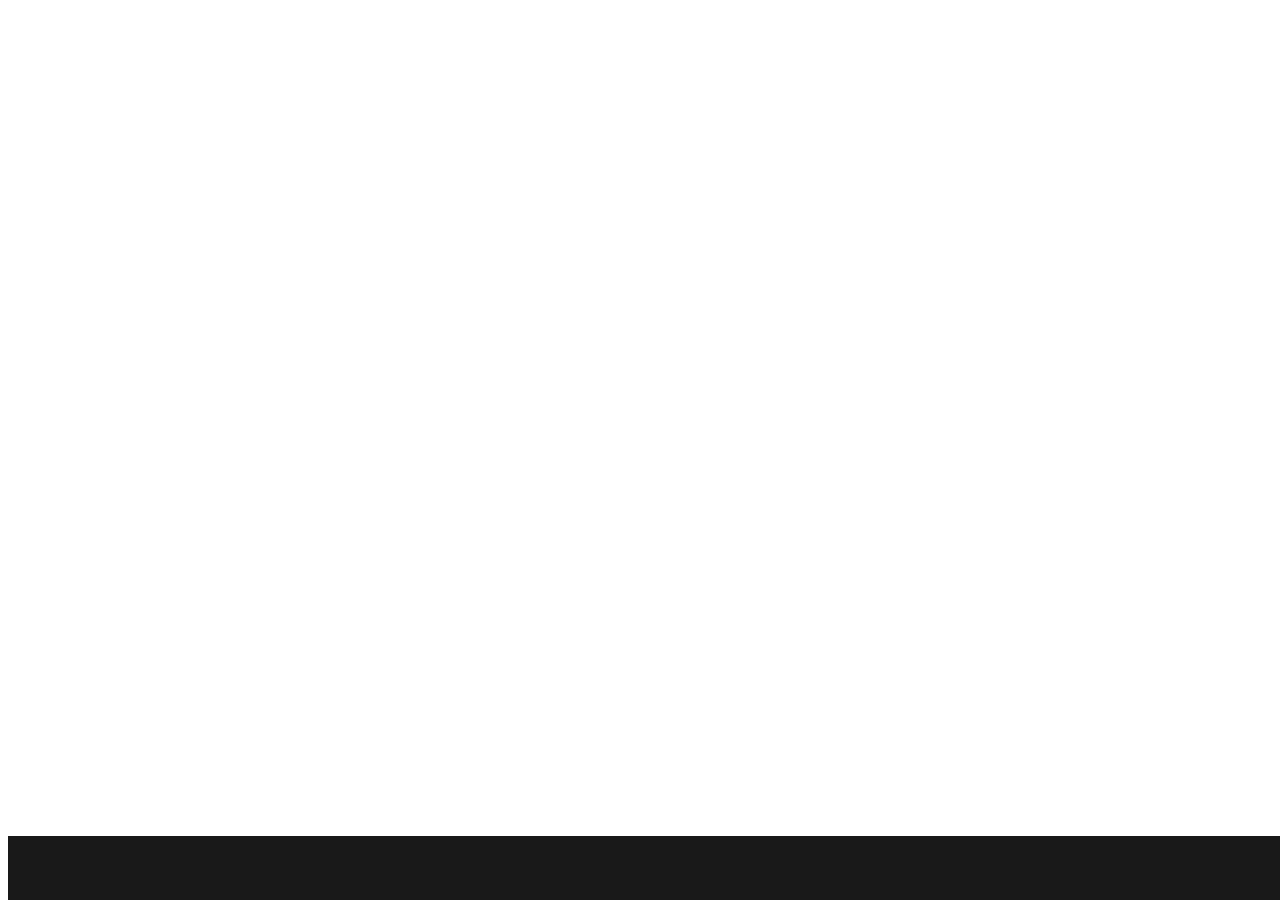
<file: site/site/index.html>
<!DOCTYPE html> 
<html lang="en">
<head>
<link rel="stylesheet" href="style.css">
<title>The Big Pig</title>

</head>
<body>

<div class="ticker-wrap">
<div class="ticker">
  <div class="ticker__item">Lorem ipsum dolor sit amer, consectetur adipiscing elit. Mauris justo justo, suscipit eget</div>
 
</div>
</div>





</body>
</html>
</file>
<file: site/site/style.css>
@-webkit-keyframes ticker {
  0% {
    -webkit-transform: translate3d(0, 0, 0);
    transform: translate3d(0, 0, 0);
    visibility: visible;
  }
  100% {
    -webkit-transform: translate3d(-100%, 0, 0);
    transform: translate3d(-100%, 0, 0);
  }
}
@keyframes ticker {
  0% {
    -webkit-transform: translate3d(0, 0, 0);
    transform: translate3d(0, 0, 0);
    visibility: visible;
  }
  100% {
    -webkit-transform: translate3d(-100%, 0, 0);
    transform: translate3d(-100%, 0, 0);
  }
}
.ticker-wrap {
  position: fixed;
  bottom: 0;
  width: 100%;
  overflow: hidden;
  height: 4rem;
  background-color: rgba(0, 0, 0, 0.9);
  padding-left: 100%;
}

.ticker {
  display: inline-block;
  height: 4rem;
  line-height: 4rem;
  white-space: nowrap;
  padding-right: 100%;
  -webkit-animation-iteration-count: infinite;
  animation-iteration-count: infinite;
  -webkit-animation-timing-function: linear;
  animation-timing-function: linear;
  -webkit-animation-name: ticker;
  animation-name: ticker;
  -webkit-animation-duration: 30s;
  animation-duration: 30s;
}
.ticker__item {
  display: inline-block;
  padding: 0 2rem;
  font-size: 2rem;
  color: white;
}

body {
  padding-bottom: 5rem;
}

h1, h2, p {
  padding: 0 5%;
}
</file>
